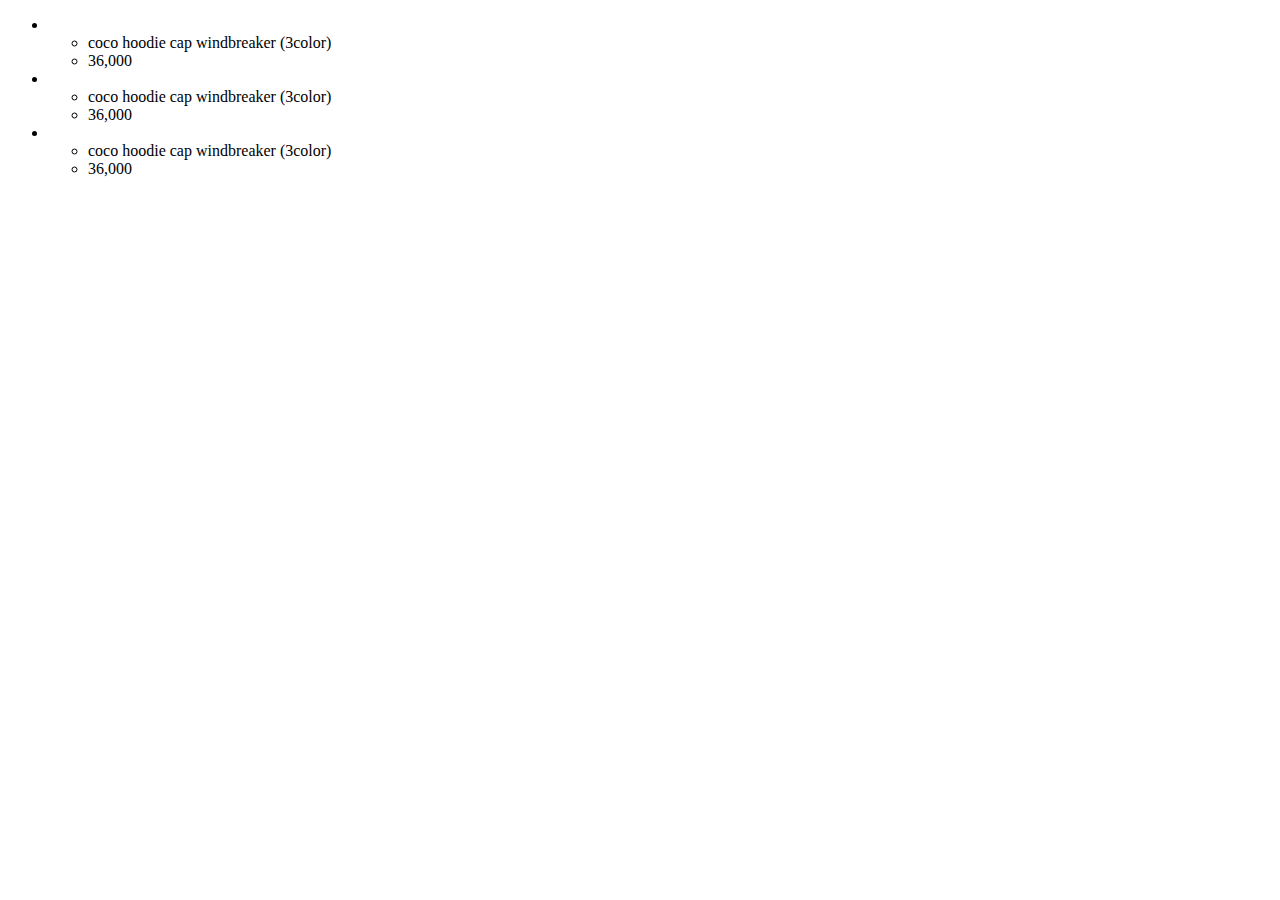
<file: src/main/resources/templates/layouts/index.html>
<!DOCTYPE html>
<html lang="ko"  xmlns:th="http://www.thymeleaf.org"
      xmlns="http://www.w3.org/1999/html">
<head>
    <meta charset="UTF-8">
    <title>The Blues</title>
    <link rel="stylesheet" type="text/css" th:href="@{/css/index.css}">
    <link rel="stylesheet" type="text/css" th:href="@{/css/footer.css}">
</head>
<body>
    <div class="main-container">
        <!-- left menu -->
        <th:block th:replace="/layouts/leftMenu :: leftMenu"></th:block>
        <!-- main contents -->
        <div class="contents">
           <ul class="product_list">
                <li class="box xans-record">
                    <div class="thumbnail">
                        <a th:href="@{#}">
                            <img th:src="@{/product_img/top.png}" class="thumbs">
                        </a>
                    </div>
                    <div class="item_info">
                        <ul class="name">
                            <li class="left">
                                <a th:href="@{#}">
                                    <span>coco hoodie cap windbreaker (3color)</span>
                                </a>
                            </li>
                            <li class="right">
                                36,000
                            </li>
                        </ul>

                    </div>
                </li>
               <li class="box xans-record">
                   <div class="thumbnail">
                       <a th:href="@{#}">
                           <img th:src="@{/product_img/top.png}" class="thumbs">
                       </a>
                   </div>
                   <div class="item_info">
                       <ul class="name">
                           <li class="left">
                               <a th:href="@{#}">
                                   <span>coco hoodie cap windbreaker (3color)</span>
                               </a>
                           </li>
                           <li class="right">
                               36,000
                           </li>
                       </ul>

                   </div>
               </li>
               <li class="box xans-record">
                   <div class="thumbnail">
                       <a th:href="@{#}">
                           <img th:src="@{/product_img/top.png}" class="thumbs">
                       </a>
                   </div>
                   <div class="item_info">
                       <ul class="name">
                           <li class="left">
                               <a th:href="@{#}">
                                   <span>coco hoodie cap windbreaker (3color)</span>
                               </a>
                           </li>
                           <li class="right">
                               36,000
                           </li>
                       </ul>

                   </div>
               </li>
           </ul>
            <!-- footer-->
            <th:block th:replace="/layouts/footer :: footer"></th:block>
        </div>
    </div>

<script th:src="@{/javaScript/toggle.js}"></script>
</body>
</html>
</file>
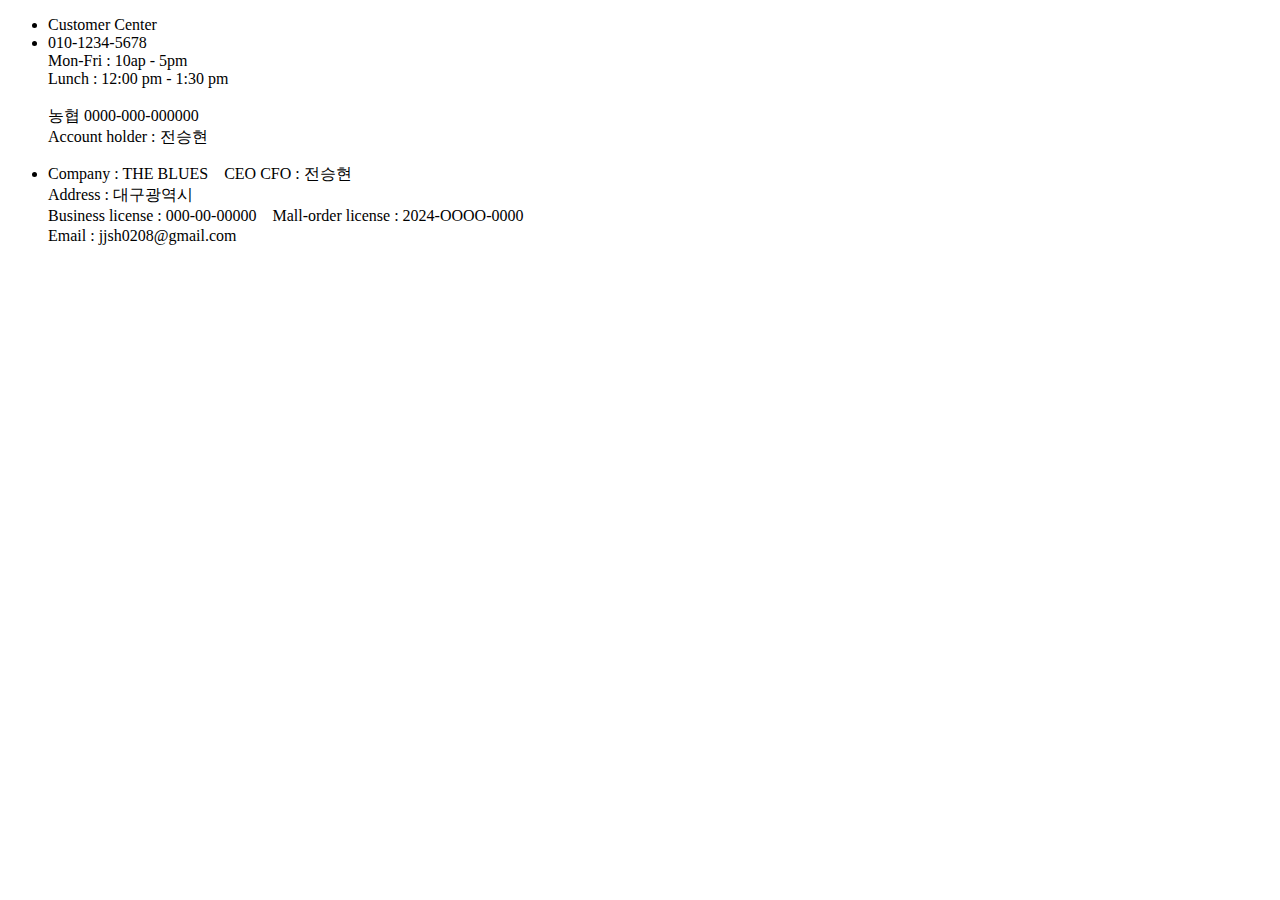
<file: src/main/resources/templates/layouts/footer.html>
<!DOCTYPE html>
<html lang="ko"  xmlns:th="http://www.thymeleaf.org">

<body>
<th:block th:fragment="footer">
    <div id="footer">
    <div class="footer">
        <div class="footer_cs">
            <ul>
                <li class="left">Customer Center</li>
                <li class="right">
                    <span>010-1234-5678<br>
                        Mon-Fri : 10ap - 5pm<br>
                        Lunch : 12:00 pm - 1:30 pm<br><br>

                        농협 0000-000-000000 <br>
                        Account holder : 전승현
                    </span>
                </li>
            </ul>
        </div>
        <div class="shop_info">
            <ul>
                <li class="left">

                    Company : THE BLUES　CEO CFO : 전승현
                    <br>
                    Address : 대구광역시
                    <br>
                    Business license : 000-00-00000　Mall-order license : 2024-OOOO-0000
                    <br>
                    Email : jjsh0208@gmail.com
                </li>
            </ul>
        </div>
    </div>
    </div>
</th:block>
</body>
</html>
</file>
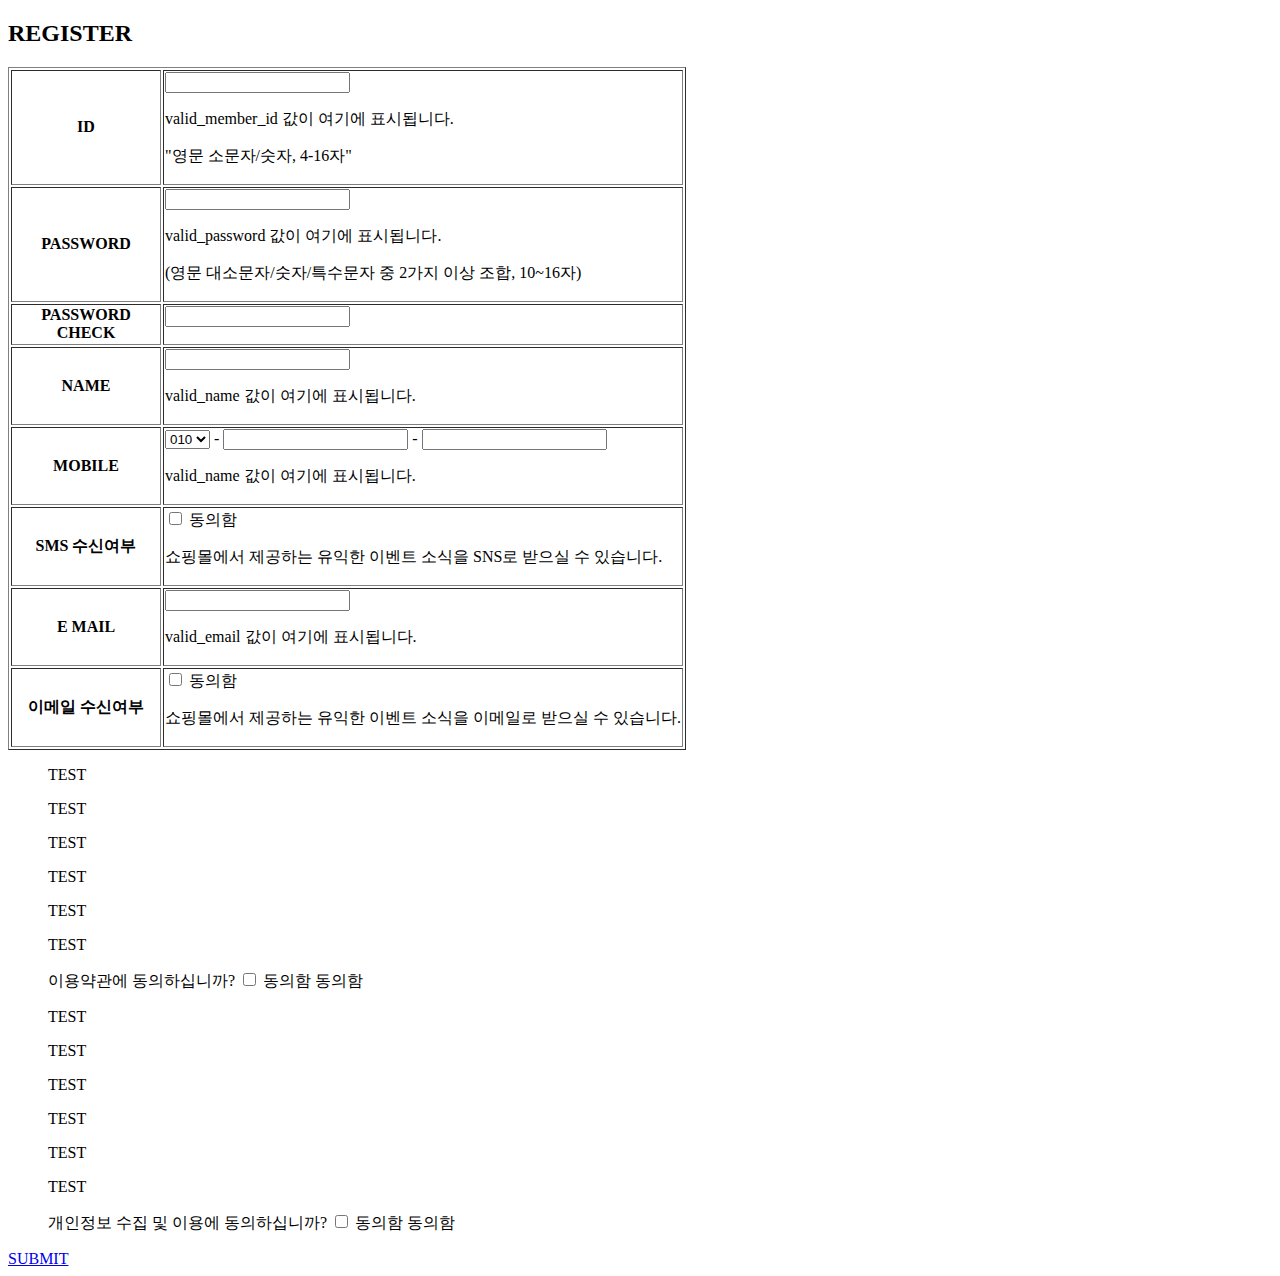
<file: src/main/resources/templates/members/join.html>
<!DOCTYPE html>
<html lang="ko"  xmlns:th="http://www.thymeleaf.org">
<head>
    <meta charset="UTF-8">
    <title>The Blues</title>
    <link rel="stylesheet" type="text/css" th:href="@{/css/index.css}">
    <link rel="stylesheet" type="text/css" th:href="@{/css/footer.css}">
    <link rel="stylesheet" type="text/css" th:href="@{/css/join.css}">
</head>
<body>
<div class="main-container">
    <th:block th:replace="/layouts/leftMenu :: leftMenu"></th:block>
    <div class="contents">
        <div class="titleArea"> <h2>REGISTER</h2></div>
        <form id="joinForm" name="joinForm"  action="/members/new" method="post">
            <div class="xans-member-join">
                <div class="ec-base-table">
                <table border="1" summary>
                    <colgroup>
                        <col style="width: 150px; text-align:left;">
                        <col style="width: auto;">
                    </colgroup>
                    <tbody>
                    <tr>
                        <th scope="row">ID</th>
                        <td>
                            <input type="text" id="memberId" name="memberId" maxlength="16" th:value="${MemberDto != null ? MemberDto.memberId : ''}">
                            <p th:if="${valid_memberId}" th:text="${valid_memberId}" class="valid">valid_member_id 값이 여기에 표시됩니다.</p>
                            <p th:unless="${valid_memberId}" class="text_guide">"영문 소문자/숫자, 4-16자"</p>
                            <p class="memberIdCheckResult" id="memberIdCheckResult"></p>
                        </td>
                    </tr>
                    <tr>
                        <th scope="row">PASSWORD</th>
                        <td>
                            <input type="password" id="password" name="password" maxlength="16" th:value="${MemberDto != null ? MemberDto.password : ''}">
                            <p th:if="${valid_password}" th:text="${valid_password}" class="valid">valid_password 값이 여기에 표시됩니다.</p>
                            <p th:unless="${valid_member_id}" class="text_guide">(영문 대소문자/숫자/특수문자 중 2가지 이상 조합, 10~16자)</p>
                        </td>
                    </tr>
                    <tr>
                        <th scope="row">PASSWORD CHECK</th>
                        <td>
                            <input type="password" id="user_passwd_confirm" name="user_passwd_confirm" autocomplete="off"
                                   maxlength="16">
                            <p th:if="${valid_user_passwd_confirm}" th:text="${valid_user_passwd_confirm}" class="valid"></p>
                        </td>
                    </tr>
                    <tr>
                        <th scope="row" id="nameTitle">NAME</th>
                        <td>
                            <input type="text" name="name" id="name" maxlength="20"
                                   th:value="${MemberDto != null ? MemberDto.name : ''}">
                            <p th:if="${valid_name}" th:text="${valid_name}" class="valid">valid_name 값이 여기에 표시됩니다.</p>
                        </td>
                    </tr>
                    <tr>
                        <th scope="row">MOBILE</th>
                        <td>
                            <select id="mobile1" name="mobile[]">
                                <option value="010" th:selected="${mobilePart1 != null && mobilePart1 == '010'}">010</option>
                                <option value="011" th:selected="${mobilePart1 != null && mobilePart1 == '011'}">011</option>
                                <option value="016" th:selected="${mobilePart1 != null && mobilePart1 == '016'}">016</option>
                                <option value="017" th:selected="${mobilePart1 != null && mobilePart1 == '017'}">017</option>
                                <option value="018" th:selected="${mobilePart1 != null && mobilePart1 == '018'}">018</option>
                                <option value="019" th:selected="${mobilePart1 != null && mobilePart1 == '019'}">019</option>
                            </select>
                            -
                            <input type="text" id="mobile2" name="mobile[]" maxlength="4"
                                th:value="${mobilePart2}">
                            -
                            <input type="text" id="mobile3" name="mobile[]" maxlength="4"
                                   th:value="${mobilePart3}">
                            <p th:if="${valid_mobile}" th:text="${valid_mobile}" class="valid">valid_name 값이 여기에 표시됩니다.</p>
                        </td>
                    </tr>
                    <tr>
                        <th scope="row">SMS 수신여부</th>
                        <td>
                            <input type="checkbox" id="is_sms" name="is_sms" value="T"
                                   th:checked="${MemberDto != null && MemberDto.is_sms == 'T'}">
                            <label for="is_sms">동의함</label>
                            <p>쇼핑몰에서 제공하는 유익한 이벤트 소식을 SNS로 받으실 수 있습니다.</p>
                        </td>
                    </tr>
                    <tr>
                        <th scope="row">E MAIL</th>
                        <td>
                            <input type="email" id="email" name="email"
                                   th:value="${MemberDto != null ? MemberDto.email : ''}">
                            <p th:if="${valid_email}" th:text="${valid_email}" class="valid">valid_email 값이 여기에 표시됩니다.</p>
                        </td>
                    </tr>
                    <tr>
                        <th scope="row">이메일 수신여부</th>
                        <td>
                            <input type="checkbox" id="is_news_mail" name="is_news_mail" VALUE="T"
                                   th:checked="${MemberDto != null && MemberDto.is_news_mail == 'T'}">
                            <label for="is_news_mail">동의함</label>
                            <p>쇼핑몰에서 제공하는 유익한 이벤트 소식을 이메일로 받으실 수 있습니다.</p>
                        </td>
                    </tr>
                    </tbody>
                </table>
                </div>

                <div class="agreeArea_wrap">
                    <ul class="left">
                        <div class="agreeArea">
                            <div class="agree">
                                <div class="agree_content">
                                    <p>TEST</p>
                                    <p>TEST</p>
                                    <p>TEST</p>
                                    <p>TEST</p>
                                    <p>TEST</p>
                                    <p>TEST</p>
                                </div>
                            </div>
                            <p class="check">
                                <span>이용약관에 동의하십니까?</span>
                                <input type="checkbox" id="agree_service_check" name="agree_service_check" value="T"
                                       th:checked="${MemberDto != null && MemberDto.agree_service_check == 'T'}">
                                <label th:if="${valid_agree_service_check}" for="agree_service_check" th:text="${valid_agree_service_check}" class="valid" >동의함</label>
                                <label th:unless="${valid_agree_service_check}" for="agree_service_check" >동의함</label>
                            </p>
                        </div>
                    </ul>
                    <ul class="right">
                        <div class="agreeArea">
                            <div class="agree">
                                <div class="agree_content">
                                    <p>TEST</p>
                                    <p>TEST</p>
                                    <p>TEST</p>
                                    <p>TEST</p>
                                    <p>TEST</p>
                                    <p>TEST</p>
                                </div>
                            </div>
                            <p class="check">
                                <span>개인정보 수집 및 이용에 동의하십니까?</span>
                                <input type="checkbox" id="agree_privacy_check" name="agree_privacy_check" value="T"
                                       th:checked="${MemberDto != null && MemberDto.agree_privacy_check == 'T'}">
                                <label th:if="${valid_agree_privacy_check}" for="agree_privacy_check" th:text="${valid_agree_privacy_check}" class="valid" >동의함</label>
                                <label th:unless="${valid_agree_privacy_check}" for="agree_privacy_check" >동의함</label>
                            </p>
                        </div>
                    </ul>
                </div>

                <div class="text-button-center">
                    <a href="#" class="register_btn" id="register_btn">SUBMIT</a>
                </div>
            </div>
        </form>
        <th:block th:replace="/layouts/footer :: footer"></th:block>
    </div>

    <script th:src="@{/javaScript/toggle.js}"></script>
    <script th:src="@{/javaScript/joinInputCheck.js}"></script>
    <script th:src="@{/javaScript/RedundancyCheckId.js}"></script>
</div>
</body>
</html>
</file>
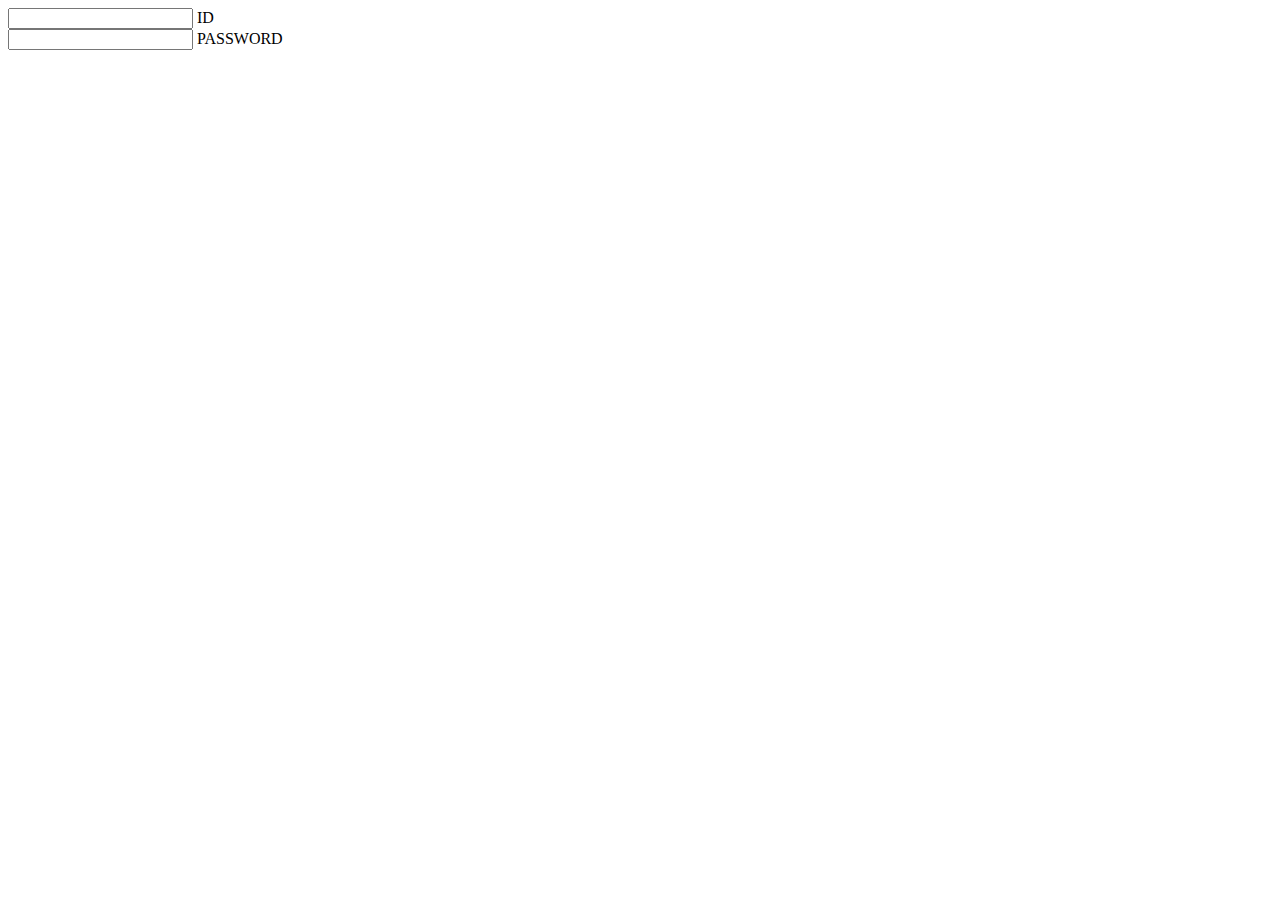
<file: src/main/resources/templates/members/login.html>
<!DOCTYPE html>
<html lang="ko">
<head>
    <meta charset="UTF-8">
    <title>Title</title>
    <link rel="stylesheet" type="text/css" th:href="@{/css/index.css}">
    <link rel="stylesheet" type="text/css" th:href="@{/css/footer.css}">
    <link rel="stylesheet" type="text/css" th:href="@{/css/login.css}">
</head>
<body>
<div class="main-container">
    <!-- left menu -->
    <th:block th:replace="/layouts/leftMenu :: leftMenu"></th:block>
    <!-- main contents -->
    <div class="contents">
        <div class="memberLogin">
            <div id="torWrap">
                <form action="" method="post" id="member_from" enctype="multipart/form-data">
                    <div class="ID">
                            <input type="text" class="loginId" id="loginId" required>
                            <label for="loginId">ID</label>
                            <span></span>
                    </div>
                    <div class="inputBox_orderno"></div>
                    <div class="PASSWORD">
                        <input type="password" class="loginPs" id="loginPs" required>
                        <label for="loginPs">PASSWORD</label>
                        <span></span>
                    </div>
                </form>
            </div>
        </div>
        <th:block th:replace="/layouts/footer :: footer"></th:block>
    </div>
</div>
<script th:src="@{/javaScript/toggle.js}"></script>
</body>
</html>
</file>
